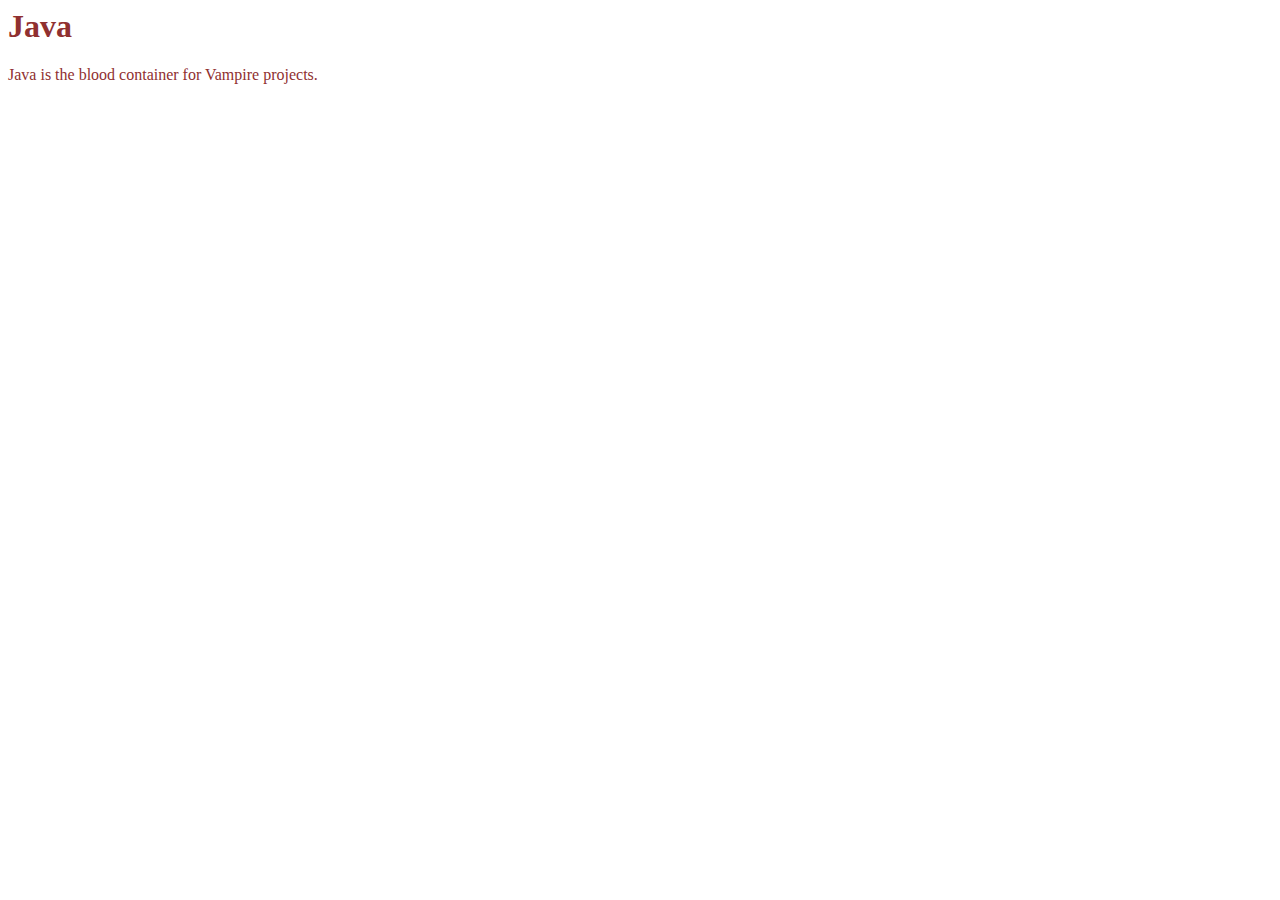
<file: docs/java.html>
<html>
	<head>
		    <link rel="stylesheet" href="./environment/content.css"> 	
	</head>
	<body>
	  <h1>Java</h1>
	  <div>
	    Java is the blood container for Vampire projects. 
	  </div>
	</body>
</html>
</file>
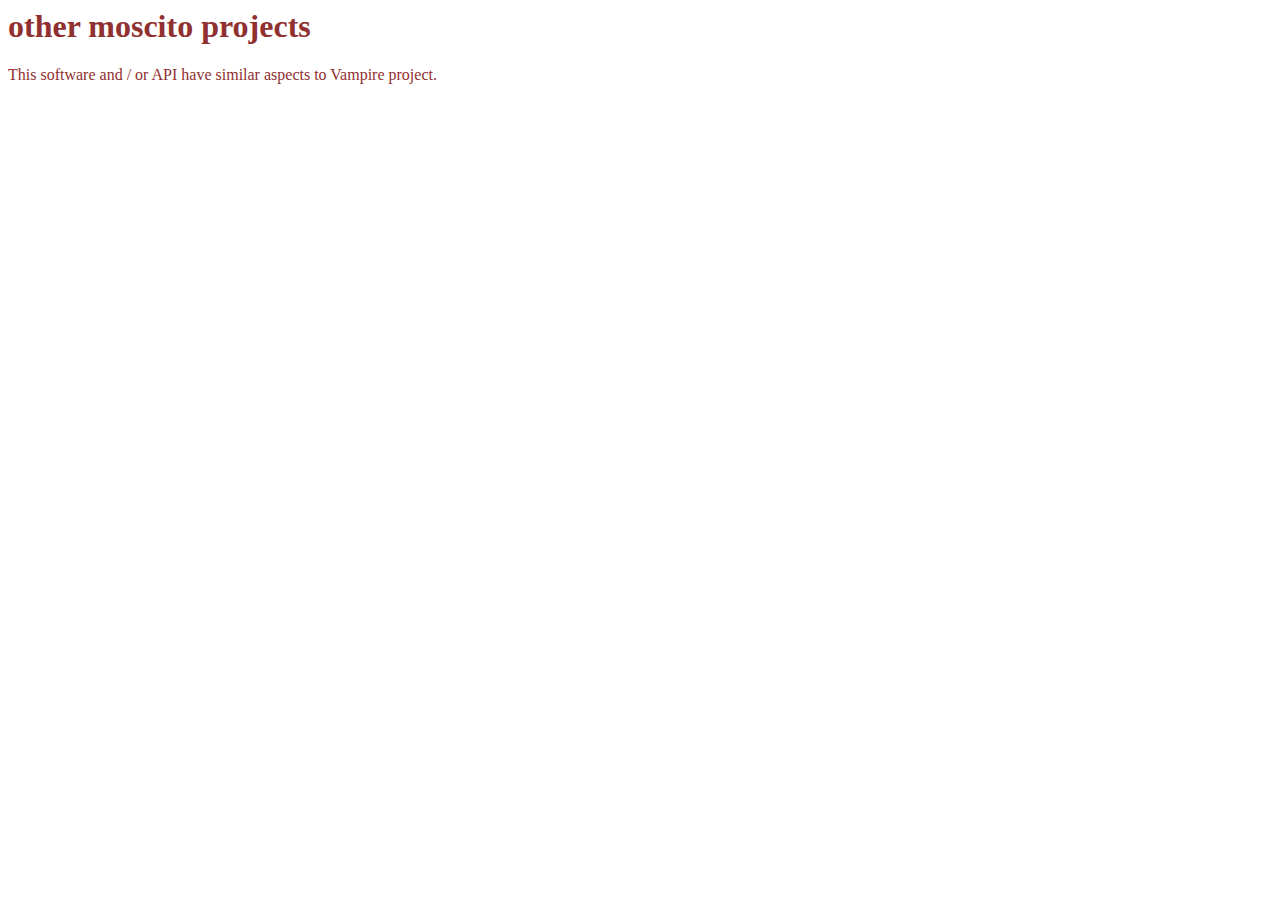
<file: docs/other.html>
<html>
	<head>
		    <link rel="stylesheet" href="./environment/content.css"> 	
	</head>
	<body>
	  <h1>other moscito projects</h1>
	  <div>
	    This software and / or API have similar aspects to Vampire project. 
	  </div>
	</body>
</html>
</file>
<file: docs/environment/content.css>
body {
	color: #903030;
}
</file>
